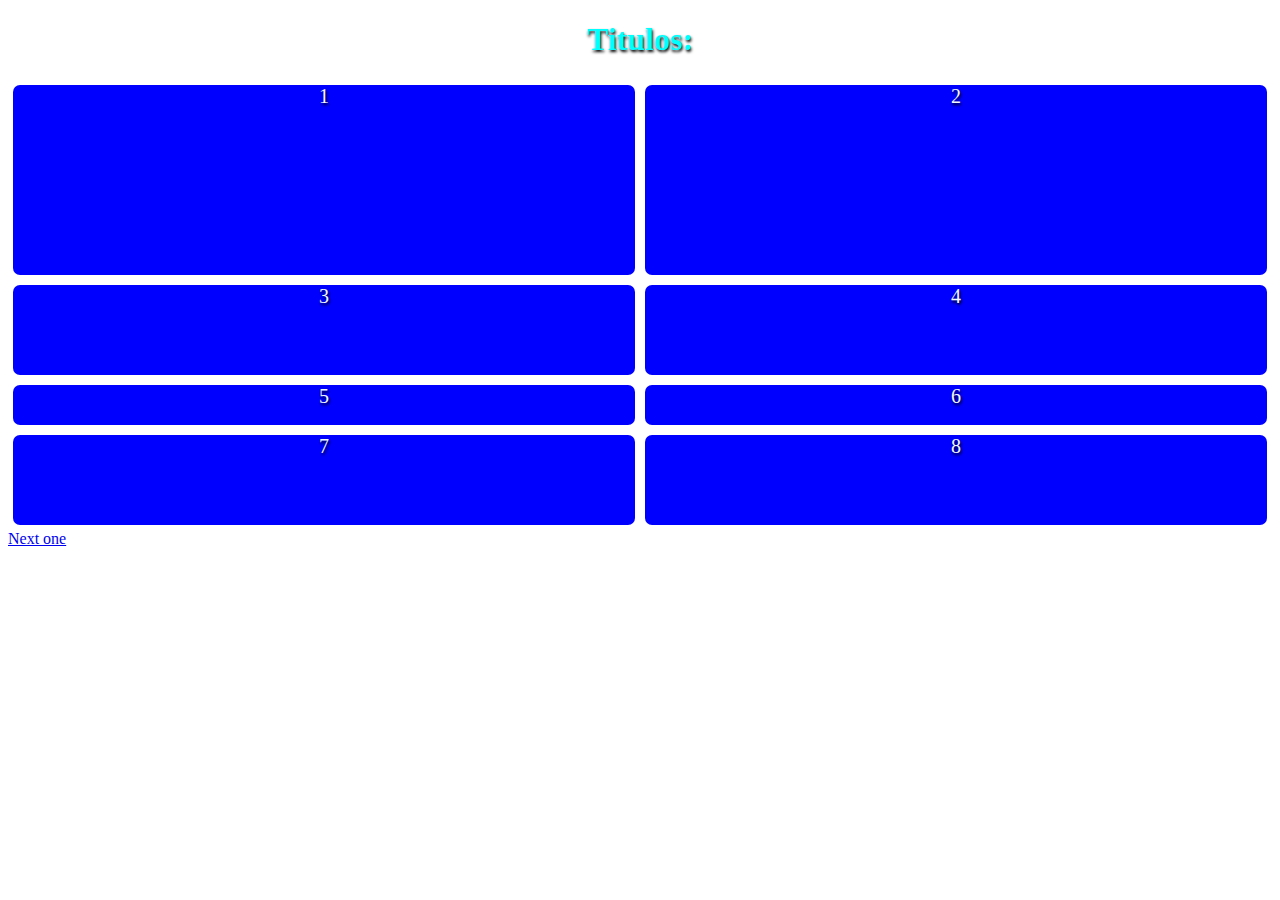
<file: index.html>
<!DOCTYPE html>
<html lang="en">
<head>
    <meta charset="UTF-8">
    <meta name="viewport" content="width=device-width, initial-scale=1.0">
    <title>Control_</title>
    <link rel="stylesheet" href="style.css">
</head>
<body>
    <h1 class="titulos">Titulos:</h1>
  
    <section class="coluna linha">
   <div class="item">1</div>
   <div class="item">2</div>
   <div class="item">3</div>
   <div class="item">4</div>
   <div class="item">5</div>
   <div class="item">6</div>
   <div class="item">7</div>
   <div class="item">8</div>
    </section>
    <a href="index01.html">Next one</a>
</body>
</html>
</file>
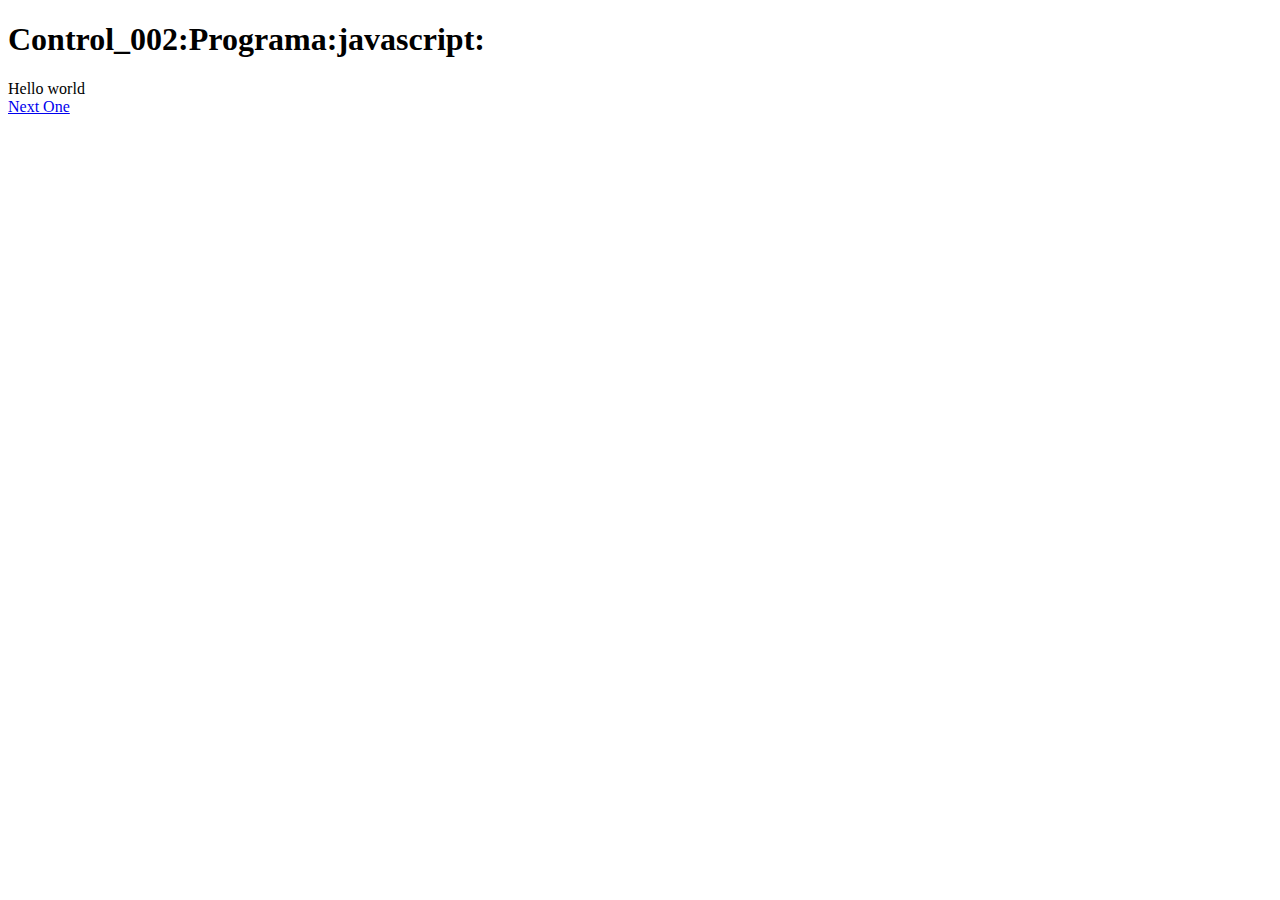
<file: index01.html>
<!DOCTYPE html>
<html lang="en">
<head>
    <meta charset="UTF-8">
    <meta name="viewport" content="width=device-width, initial-scale=1.0">
    <title>Titulo 001.</title>
</head>
<body>
    <h1>Control_002:Programa:javascript: </h1>
    <script>
        document.write("Hello world");
        console.log("World_Camp")
    </script> <br>
    <a href="index02.html">Next One</a>
</body>
</html>
</file>
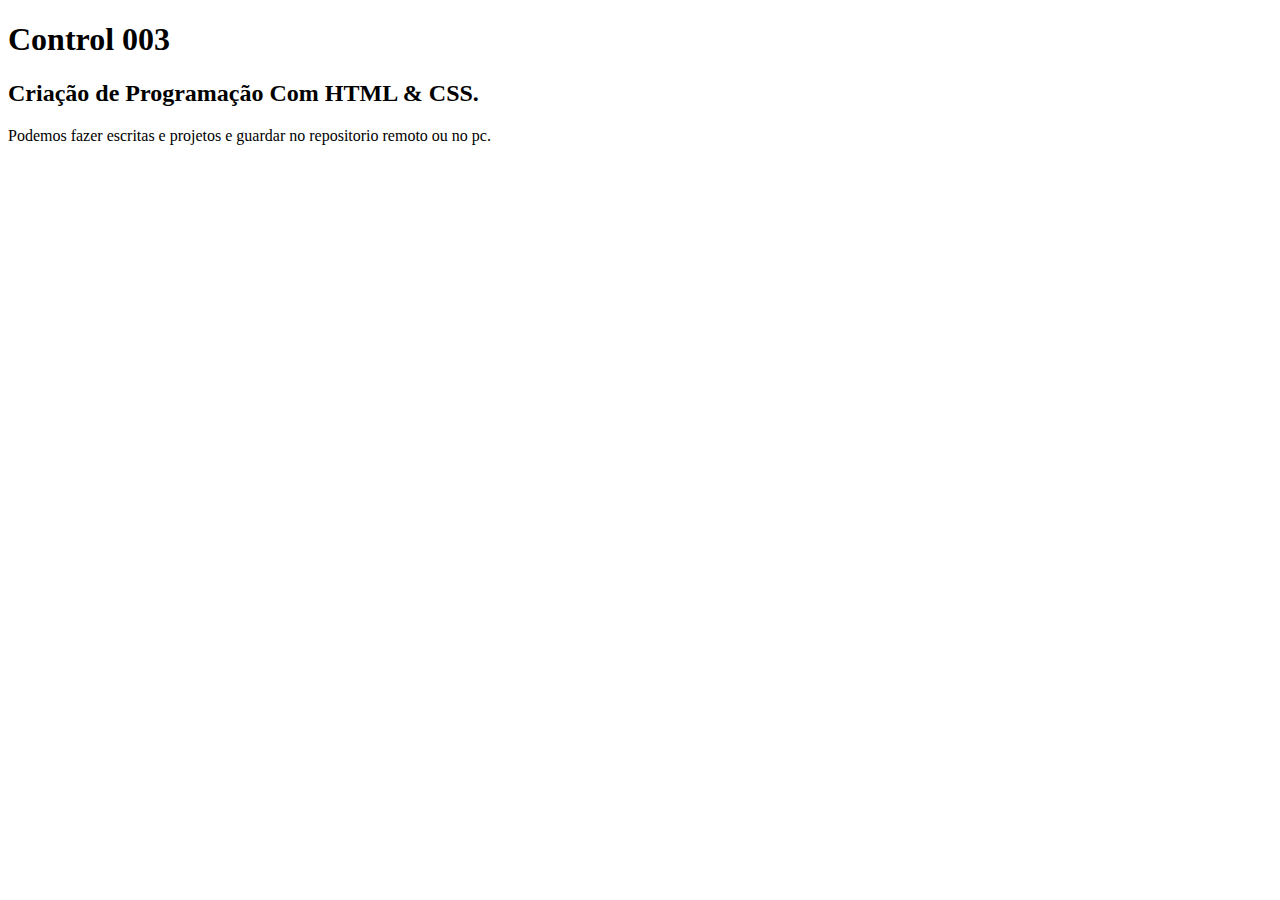
<file: index02.html>
<!DOCTYPE html>
<html lang="en">
<head>
    <meta charset="UTF-8">
    <meta name="viewport" content="width=device-width, initial-scale=1.0">
    <title>Control 003</title>
</head>
<body>
    <h1>Control 003</h1>
    <h2>Criação de Programação Com HTML & CSS.</h2>
    <p>Podemos fazer escritas e projetos e guardar no repositorio remoto ou no pc.</p>
</body>
</html>
</file>
<file: style.css>
.titulos{
    color: aqua;
    text-align: center;
    text-shadow: 1px 2px 3px #000;
}

.item{
    margin: 5px;
    background-color: blue;
    text-align: center;
    font-size: 20px;
    border-radius: 7px;
    text-shadow: 1px 2px 3px #000;
}
.coluna{
    display: grid;
    grid-template-columns: 1fr 1fr; /*uma fração*/
    color: aliceblue;
    grid-template-rows: 200px 100px 50px 100px;

}
</file>
